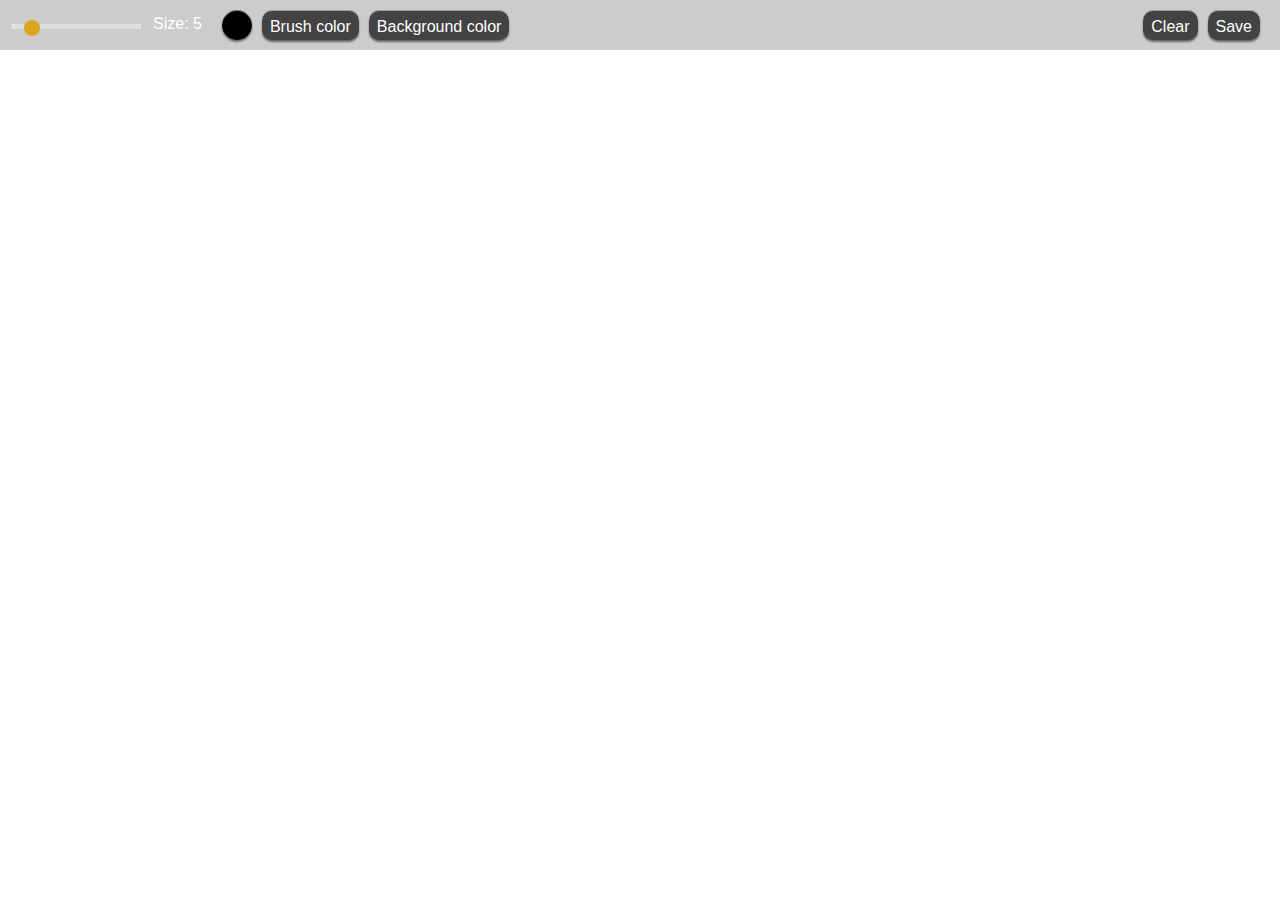
<file: src/index.html>
<!DOCTYPE html>
<html lang="en">
<head>
    <meta charset="UTF-8">
    <title>Canvas drawing app</title>
    <link rel="stylesheet" href="css/main.css">
</head>
<body>
    <div id="toolbar">
        <div id="radius"><input type="range" min="1" max="40" value="5" id="radslider"><span id="size">Size: </span><span id="radvalue"></span></div>
        <canvas width="256" height="256" id="colorpicker"></canvas>
        <div id="colors">
            <div id="background-color">Background color</div>
            <div id="brush-color">Brush color</div>
            <div class="swatch"></div>
        </div>
        <div id="save">Save</div>
        <div id="clear">Clear</div>
    </div>
    <canvas id="canvas">Just be a normal human being and use Chrome/Firefox/Opera/Edge</canvas>
    <script src="js/main.js"></script>
    <script src="js/radius.js"></script>
    <script src="js/clear.js"></script>
    <script src="js/colorpicker.js"></script>
    <script src="js/save.js"></script>
</body>
</html>
</file>
<file: src/css/main.css>
* {
    box-sizing: border-box;
    -moz-box-sizing: border-box;
    font-family: sans-serif;
    -webkit-user-select: none;
    -moz-user-select: none;
    -ms-user-select: none;
    user-select: none;
}
body{
    margin: 0;
    cursor: url("../cursors/cursor.cur"), default;
}
#canvas{
    display: block;
}
#toolbar {
    width: 100%;
    height: 50px;
    padding: 10px;
    position: fixed;
    top: 0;
    background-color: #cccccc;
    color: white;
    cursor: default;
}
#size{
    padding-left:10px;
}
#radius{
    padding-top: 5px;
    float: left;
}
#colors{
    float: left;
}

.swatch{
    width: 30px;
    height: 30px;
    border-radius: 15px;
    -webkit-box-shadow: inset 0px 1px 0px rgba(255, 255, 255, 0.5), 0px 2px 2px rgba(0, 0, 0, 0.5);
    -moz-box-shadow: inset 0px 1px 0px rgba(255, 255, 255, 0.5), 0px 2px 2px rgba(0, 0, 0, 0.5);
    box-shadow: inset 0px 1px 0px rgba(255, 255, 255, 0.5), 0px 2px 2px rgba(0, 0, 0, 0.5);
    display: inline-block;
    margin-left: 20px;
    margin-right: 10px;
}

#save, #clear, #background-color, #brush-color {
    border-radius: 10px;
    float: right;
    height: 30px;
    padding: 8px;
    margin-right: 10px;
    background-color: #434343;
    -webkit-box-shadow: inset 0px 1px 0px rgba(255, 255, 255, 0.5), 0px 2px 2px rgba(0, 0, 0, 0.5);
    -moz-box-shadow: inset 0px 1px 0px rgba(255, 255, 255, 0.5), 0px 2px 2px rgba(0, 0, 0, 0.5);
    box-shadow: inset 0px 1px 0px rgba(255, 255, 255, 0.5), 0px 2px 2px rgba(0, 0, 0, 0.5);
}

#save:hover, #clear:hover, #background-color:hover, #brush-color:hover {
    background-color: #818181;
}
#colorpicker {
    cursor: crosshair;
    margin-left: 30px;
    border:10px solid #cccccc;
    border-radius: 15px;
    float: left;
    display: none;
    /*-webkit-box-shadow: inset 0px 1px 0px rgba(255, 255, 255, 0.5), 0px 2px 2px rgba(0, 0, 0, 0.5);*/
    /*-moz-box-shadow: inset 0px 1px 0px rgba(255, 255, 255, 0.5), 0px 2px 2px rgba(0, 0, 0, 0.5);*/
    /*box-shadow: inset 0px 1px 0px rgba(255, 255, 255, 0.5), 0px 2px 2px rgba(0, 0, 0, 0.5);*/
}

#radslider{
    -webkit-appearance: none;
    -moz-appearance: none;
}

#radslider::-webkit-slider-runnable-track {
    width: 300px;
    height: 5px;
    background: #ddd;
    border: none;
    border-radius: 3px;
}

#radslider::-webkit-slider-thumb {
    -webkit-appearance: none;
    border: none;
    height: 16px;
    width: 16px;
    border-radius: 50%;
    background: goldenrod;
    margin-top: -4px;
}

#radslider:focus {
    outline: none;
}
</file>
